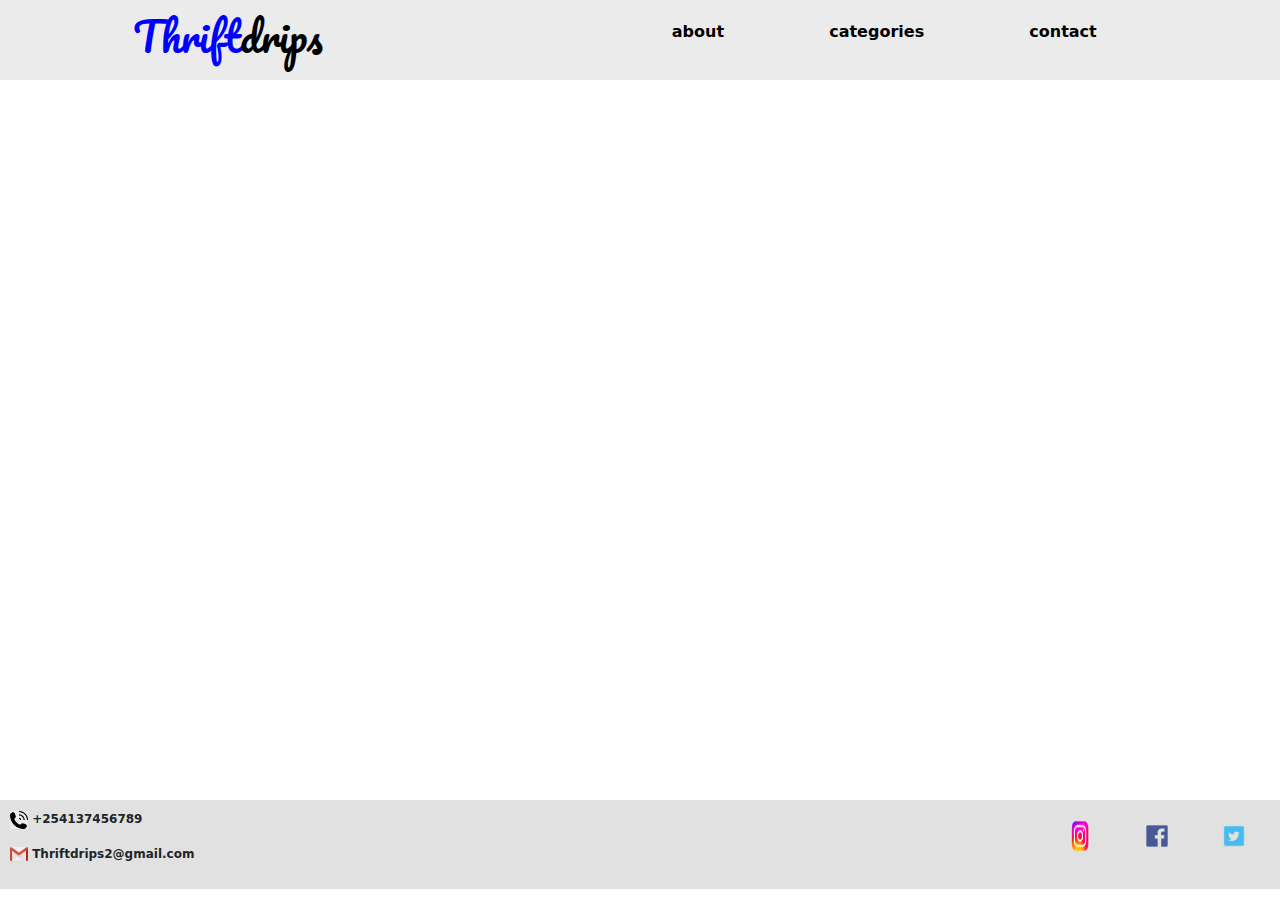
<file: index.html>
<!DOCTYPE html>
<html lang="en">
<head>
    <meta charset="UTF-8">
    <meta http-equiv="X-UA-Compatible" content="IE=edge">
    <meta name="viewport" content="width=device-width, initial-scale=1.0">
    <title>Thriftdrips2</title>
    <link href="CSS/styles.css" rel="stylesheet">
    <link href="https://cdn.jsdelivr.net/npm/bootstrap@5.2.2/dist/css/bootstrap.min.css" rel="stylesheet">

</head>
<body>
    <header>
        <div class="nav">
            <h1 id="logo">Thrift<span id="theword">drips</span></h1>
            <ul>
                <li><a href="about.html">about</a></li>
                <li><a href="categories.html">categories</a></li>
                <li><a href="contact.html">contact</a></li>
            </ul>
            <img id="menu-icon" src="Images/menu.png" >

        </div>

    </header>
    <main>
        <div class="showcase">

        </div>

    </main>
    <footer>
        <div class="footer">
            <div class="footer-right">
                <p id="info"><img id="Icons" src="Images/call.jpg"> +254137456789</p>
                <p id="info"><img id="Icons" src="Images/gmail.png"> Thriftdrips2@gmail.com</p>
    

            </div>
            <div class="footer-left">
               <ul>
                
                <li><a href="https://www.instagram.com/thrift_.trendy/"><img id="icons" src="Images/ig.png"></a></li>
                <li><a href=""><img id="icons" src="Images/fb.png"></a></li>
                <li><a href=""><img id="icons"src="Images/tl.png"></a></li>
               


               </ul>

            </div>

          
        </div>

    </footer>

    
</body>
</html>
</file>
<file: CSS/styles.css>
@import url('https://fonts.googleapis.com/css2?family=Pacifico&display=swap');
@import url('https://fonts.googleapis.com/css2?family=Pacifico&display=swap');
#logo{
  color:blue;
  font-family:pacifico;
}
.nav{
 align-items: center;
  text-decoration: none;
  justify-content:space-around;
  background-color: rgb(0, 0, 0,0.08);

}
ul li a{
  padding: 10px 20px;
  text-decoration:none;
  display:inline-block;
  font-weight:bold;
  color:black;
  
}
.nav ul li{
  display:inline-block;
  padding:10px 30px;
}
.nav ul li a:hover{
  letter-spacing:2px ;
  color:white;
  background-color: black;
  border-radius:30px;

}
#theword{
  color: black;
}
.showcase{
  height:80vh;

}
.footer{
  padding: 10px 10px;
  display:flex;
 
  background-color: rgb(226, 225, 225);
  justify-content: space-between;
}

#icons{
  height: 32px;
  width: 32px;

}
.footer ul li{
  display: inline-block;
}
#Icons{
  height: 18px;
  width: 18px;
}
.contact-active{
  background-color: blue;
  
}
#nav{
  background-color: black;
  color: white;
  border-radius: 30px;
}
#info{
  font-size: 12px;
  font-weight: bold;
}
#menu-icon{
  width: 32px;
  height: 32px;
  display: none;
}
@media all and (max-width: 400px) {
  .nav ul{
    display:none;
  }
 #menu-icon{
    display: block;
  }
  
  
}
</file>
